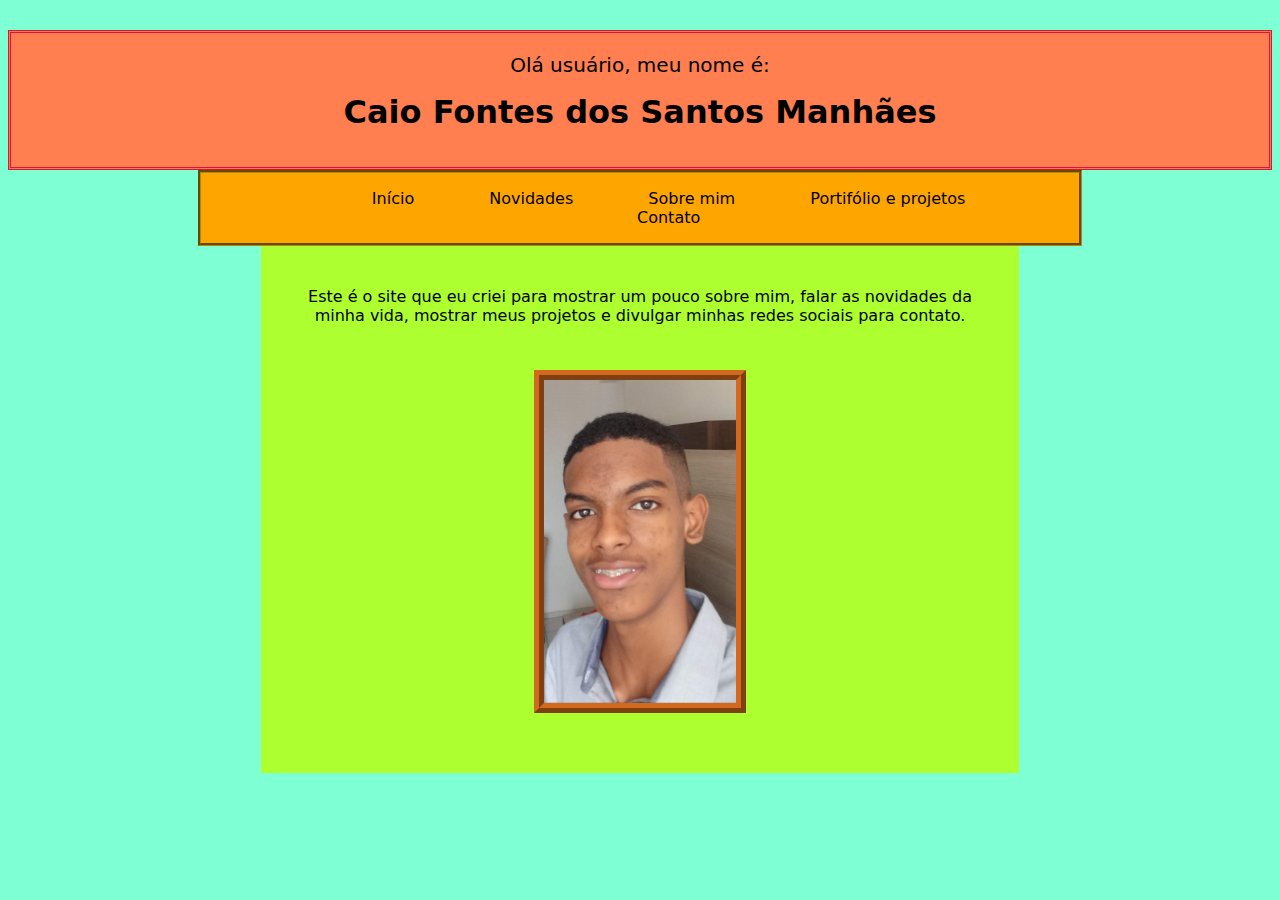
<file: index.html>
<!DOCTYPE html>
<html lang="pt-br">
<head>
    <meta charset="UTF-8">
    <meta http-equiv="X-UA-Compatible" content="IE=edge">
    <meta name="viewport" content="width=device-width, initial-scale=1.0">
    <title>Caio Fontes</title>
    <link rel="stylesheet" href="style.css">
</head>
<body>

<header>
    <p>Olá usuário, meu nome é:</p><h1>Caio Fontes dos Santos Manhães</h1>
</header>
<nav>
    <ul>
        <li><a href="index.html">Início</a></li>

        <li> <a href="novidades.html">Novidades</a></li>

        <li> <a href="sobre mim.html">Sobre mim</a></li>

        <li> <a href="portifolio.html">Portifólio e projetos</a></li>
        
        <li> <a href="contato.html">Contato</a></li>
    </ul>
</nav>

<article>
    <p>Este é o site que eu criei para mostrar um pouco sobre mim, falar as novidades da minha vida, mostrar meus projetos e divulgar minhas redes sociais para contato.</p>  
   <div><img src="20201125_131752-1.png" style="width: 30%; float: center;"></img></div> 
</article>


</body>
</html>
</file>
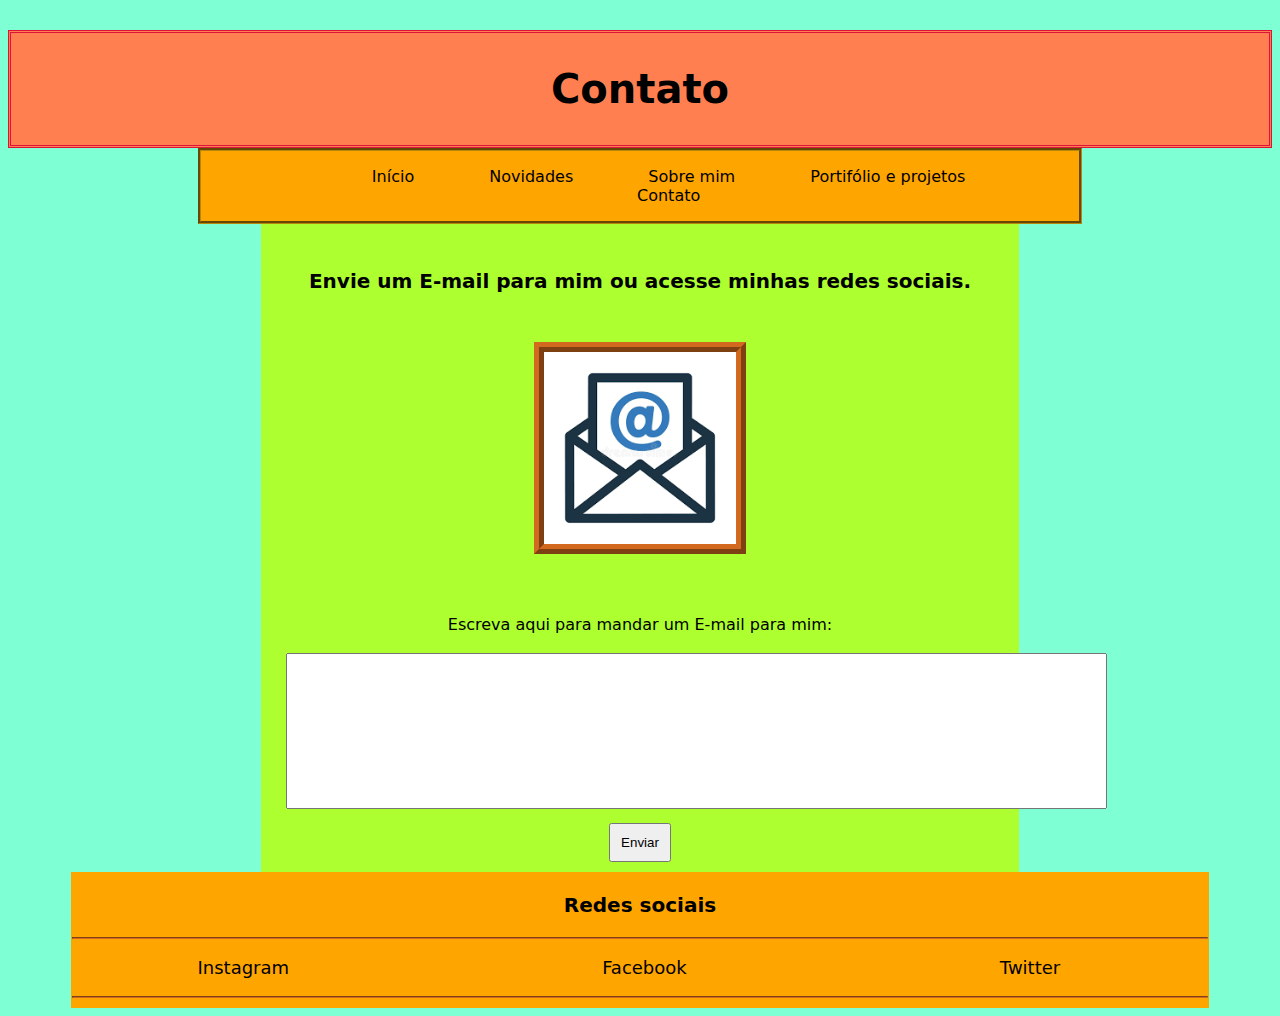
<file: contato.html>
<!DOCTYPE html>
<html lang="pt-br">
<head>
    <meta charset="UTF-8">
    <meta http-equiv="X-UA-Compatible" content="IE=edge">
    <meta name="viewport" content="width=device-width, initial-scale=1.0">
    <title>Caio Fontes</title>
    <link rel="stylesheet" href="style.css">
</head>
<body>
    <header>
        <h2>Contato</h2>
    </header>
    <nav>
    <ul>
        <li><a href="index.html">Início</a></li>

        <li> <a href="novidades.html">Novidades</a></li>

        <li> <a href="sobre mim.html">Sobre mim</a></li>

        <li> <a href="portifolio.html">Portifólio e projetos</a></li>
        
        <li> <a href="contato.html">Contato</a></li>
    </ul>
</nav>
    <article>
            <h3>Envie um E-mail para mim ou acesse minhas redes
            sociais.</h3> 
            <img src="email.png" style="width: 30%";>
             <br>
            <p2>Escreva aqui para mandar um E-mail para mim:</p2> 
            <br><br><form action="mailto:caiofontes105@gmail.com" method="post">
            <textarea name="mensagem" id="id_mensagem" cols="100" rows="10"></textarea>
            <br>
            <input type="submit" value="Enviar"; style="margin-top: 10px";>
        </form>
</article>
    <footer>
        <h3>Redes sociais</h3>
      <hr>
    <ul>
        <li1><a href="https://www.instagram.com/caio.fontes.3597/">Instagram</a></li1>
        <li2><a href="https://www.facebook.com/caio.fontes.3597">Facebook</a></li2>
        <li3><a href="https://twitter.com/BUNITINH0">Twitter</a></li3>
    </ul>
    <hr>
     </footer>
</body>
</html>
</file>
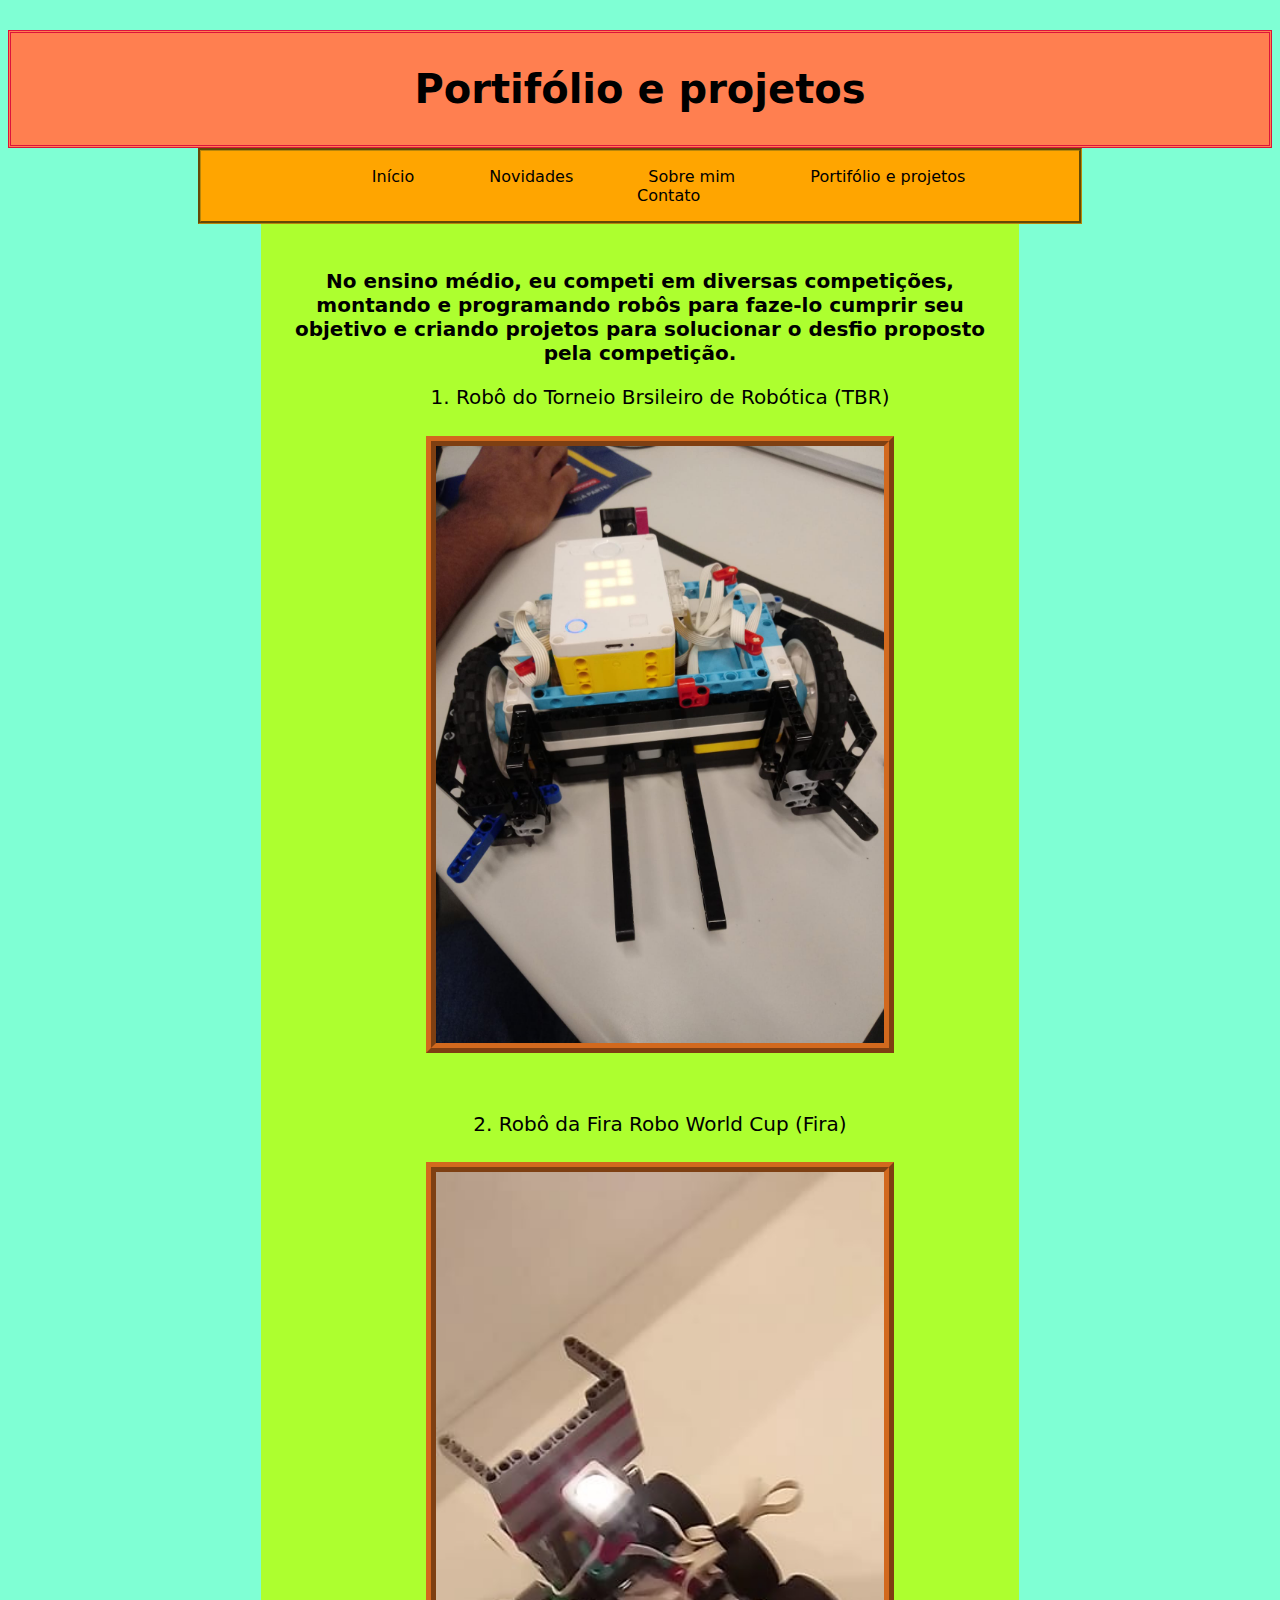
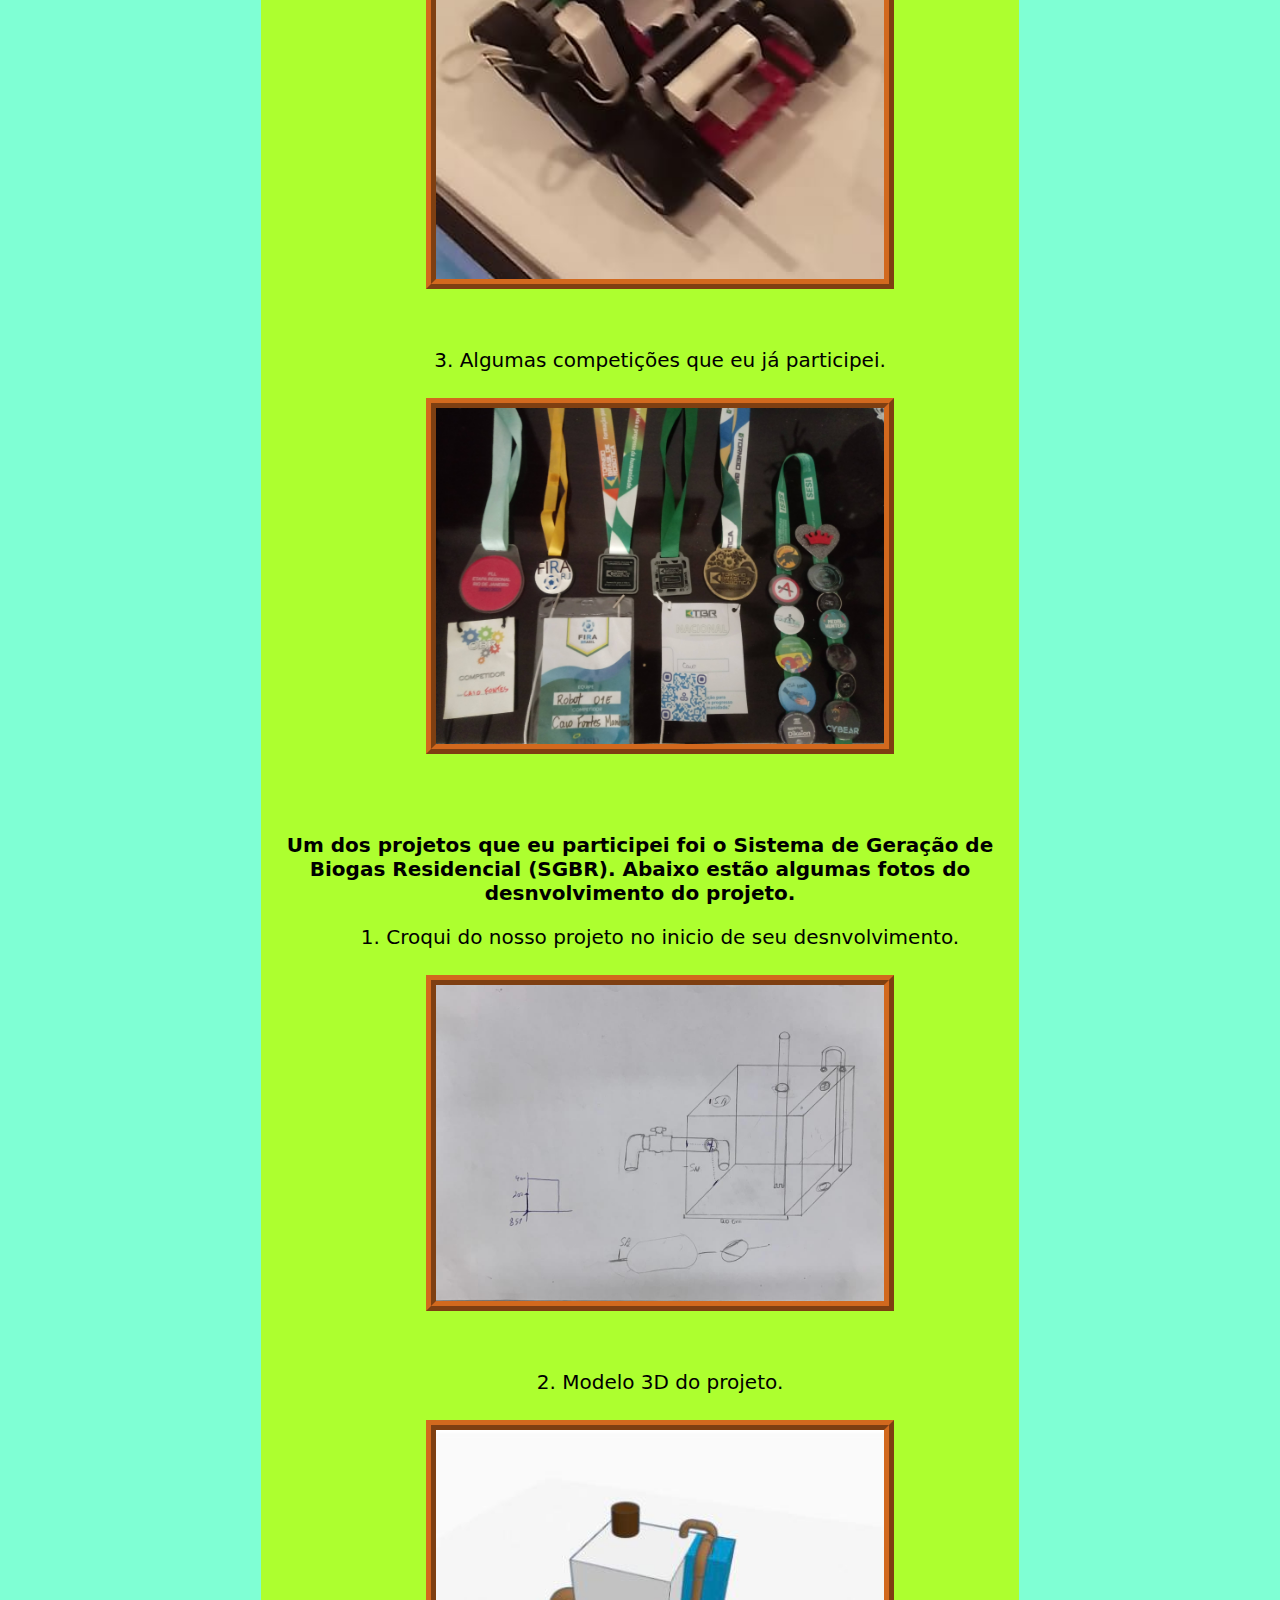
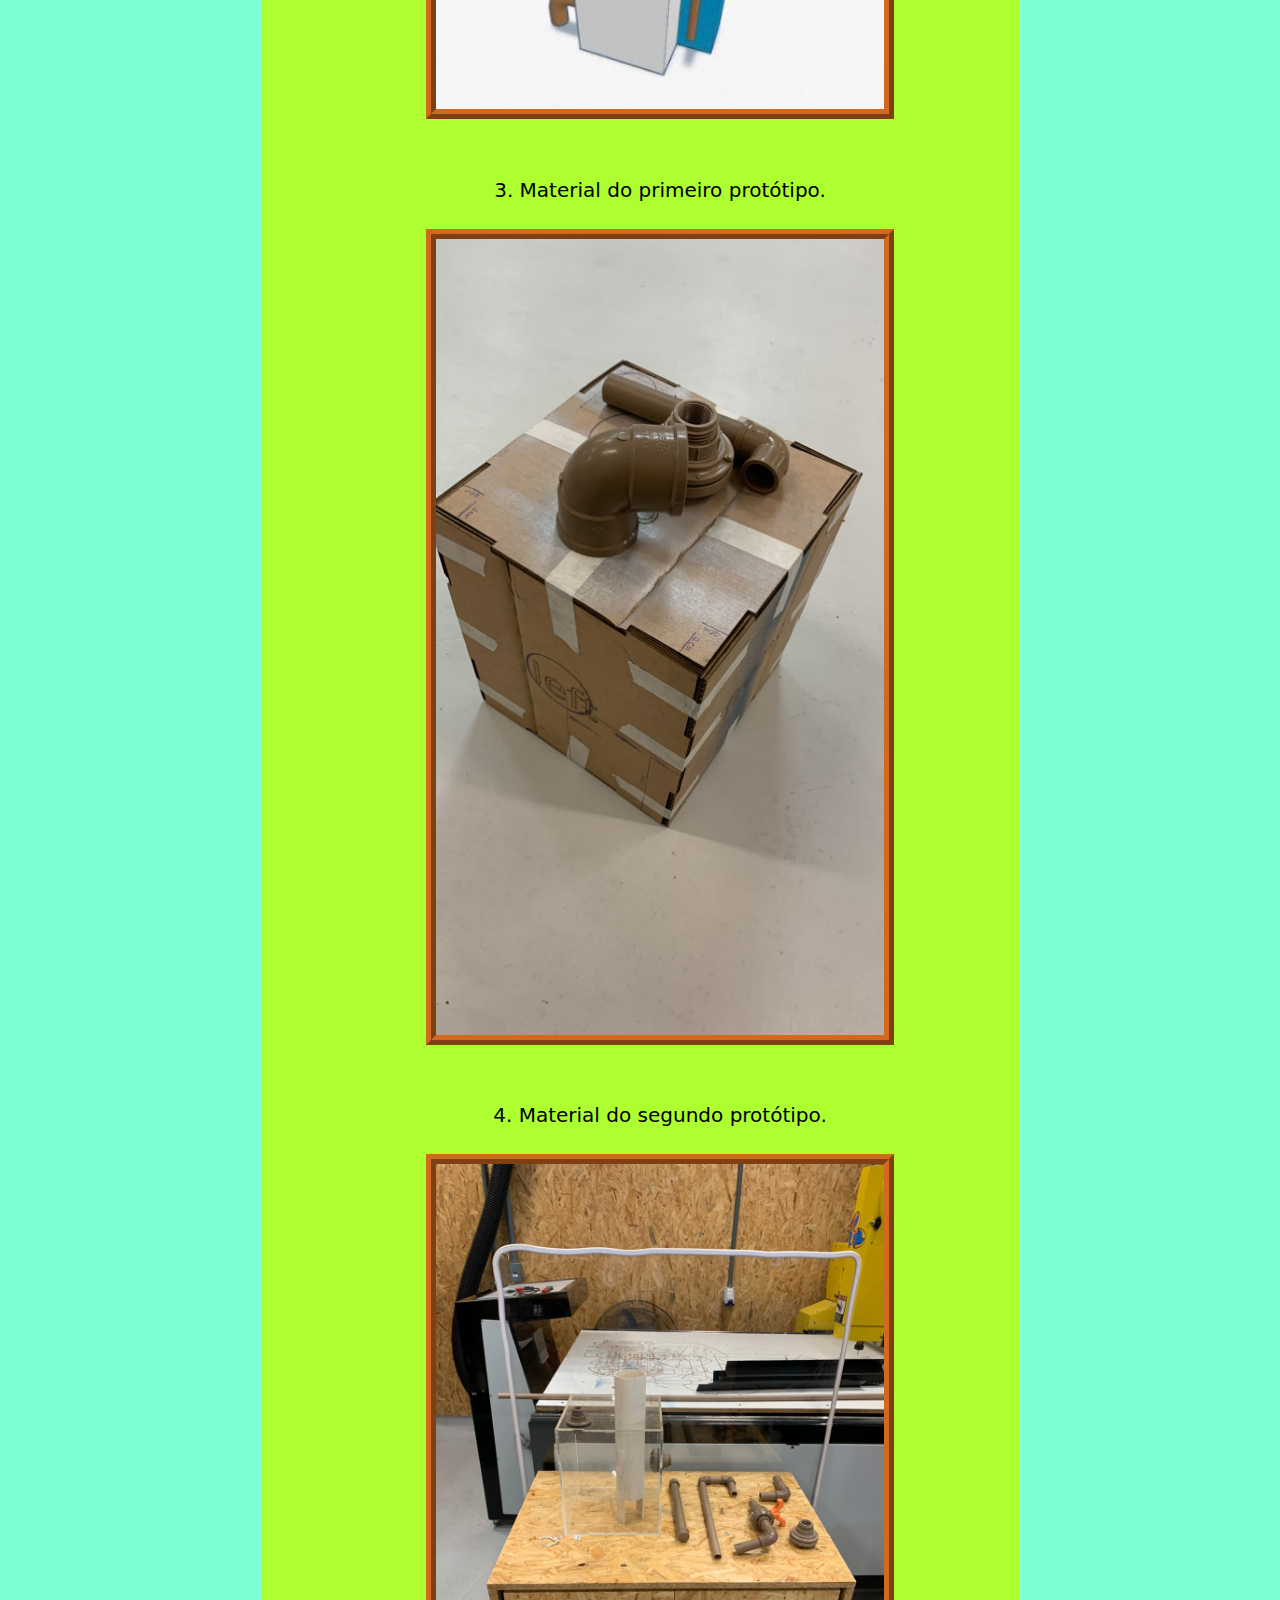
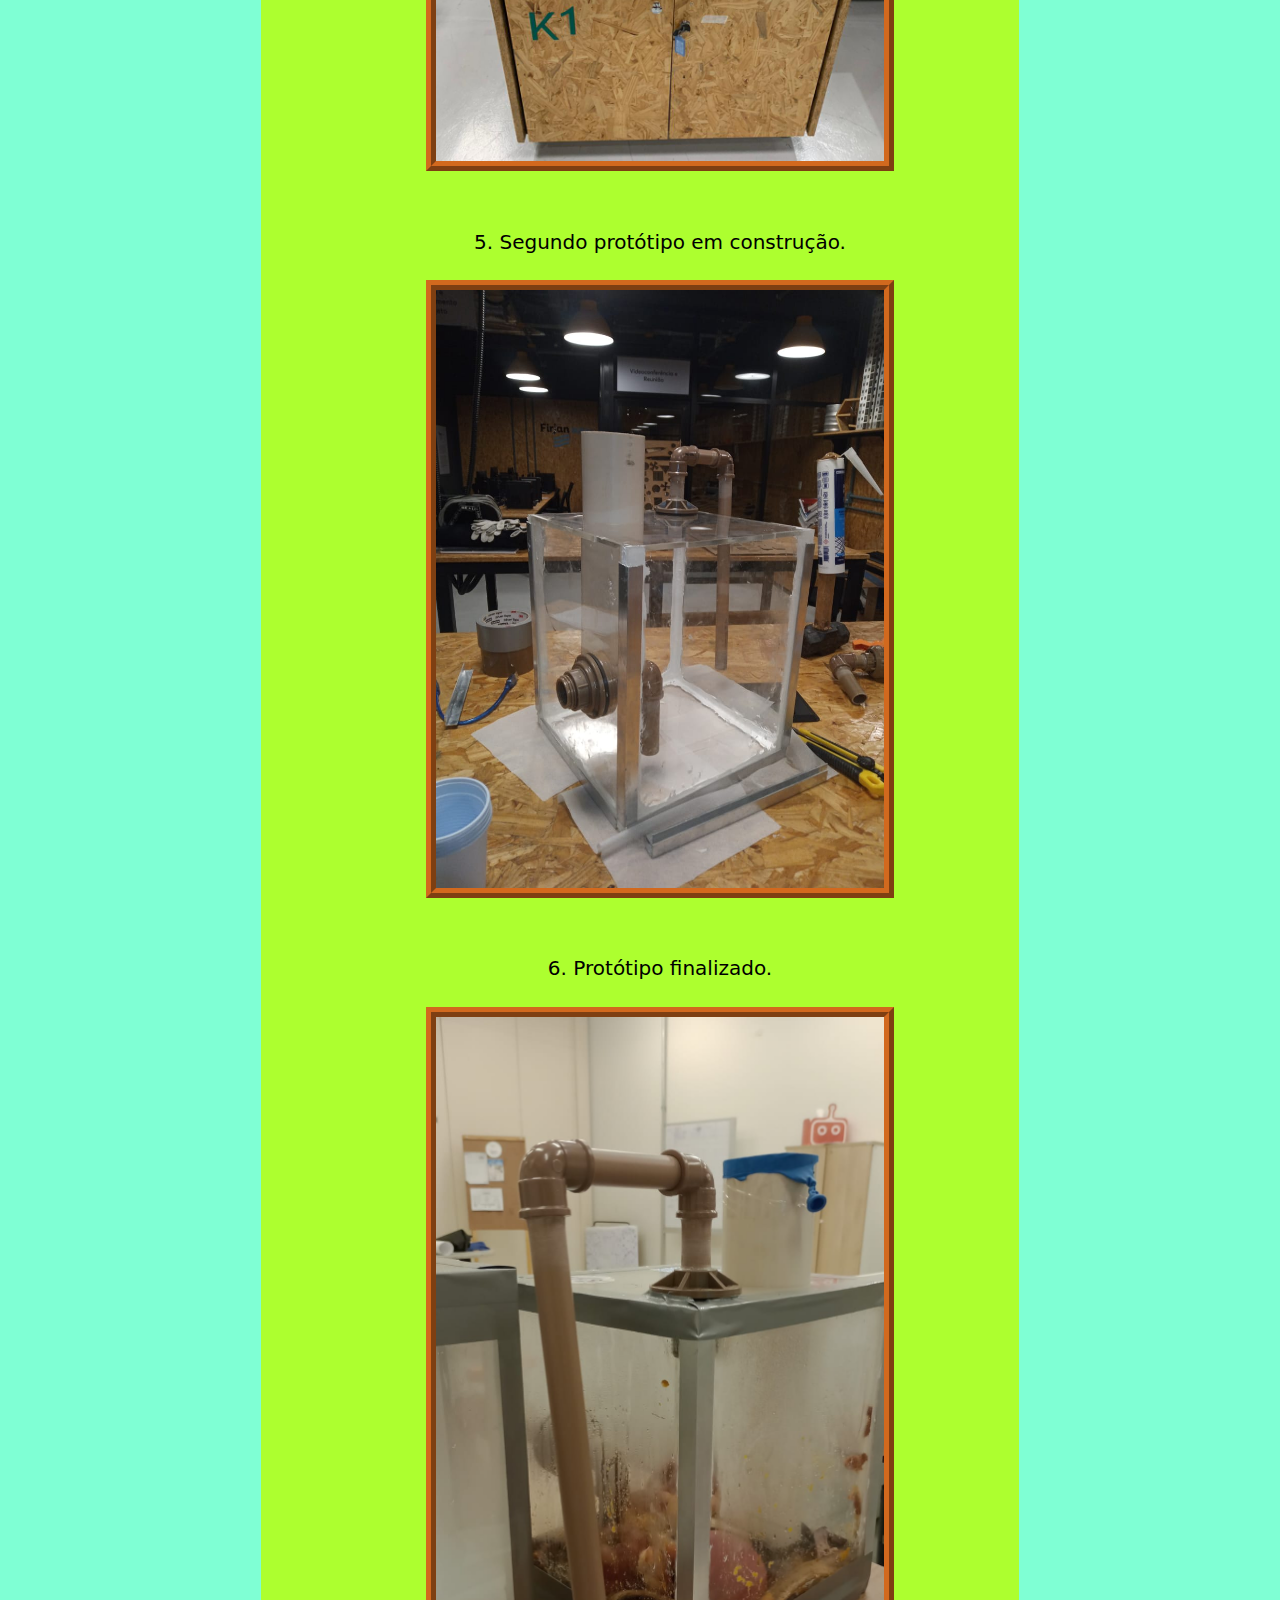
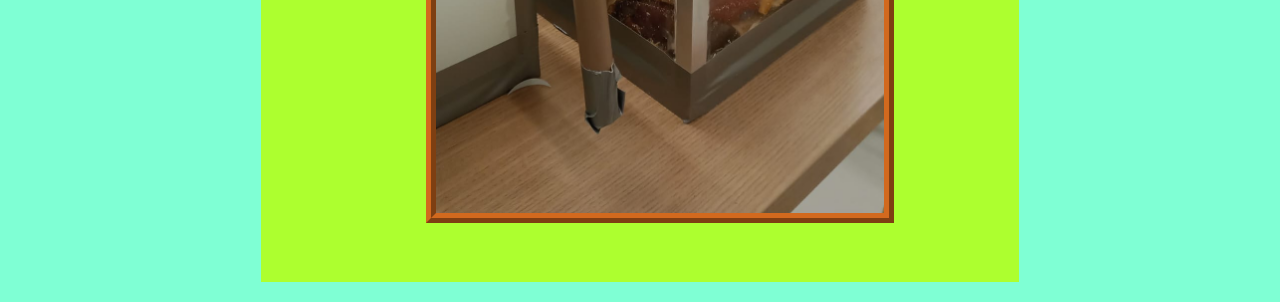
<file: portifolio.html>
<!DOCTYPE html>
<html lang="pt-br">
<head>
    <meta charset="UTF-8">
    <meta http-equiv="X-UA-Compatible" content="IE=edge">
    <meta name="viewport" content="width=device-width, initial-scale=1.0">
    <title>Caio Fontes</title>
    <link rel="stylesheet" href="style.css">
</head>
<body>
    <header>
        <h2>Portifólio e projetos</h2>
</header>
    <nav>
    <ul>
        <li><a href="index.html">Início</a></li>

        <li> <a href="novidades.html">Novidades</a></li>

        <li> <a href="sobre mim.html">Sobre mim</a></li>

        <li> <a href="portifolio.html">Portifólio e projetos</a></li>
        
        <li> <a href="contato.html">Contato</a></li>
    </ul>
</nav>
<article><h3>No ensino médio, eu competi em diversas competições, montando e programando robôs para faze-lo 
    cumprir seu objetivo e criando projetos para solucionar o desfio proposto pela competição.
</h3>

<ol>
    <li>Robô do Torneio Brsileiro de Robótica (TBR)</li>
<img src="WhatsApp Image 2023-03-28 at 22.14.50.jpeg">

    <li>Robô da Fira Robo World Cup (Fira)</li>
    <img src="WhatsApp Image 2023-03-28 at 22.15.21.jpeg">

    <li>Algumas competições que eu já participei.</li>
    <img src="20230217_132355.jpg">
</ol>
    <h3>Um dos projetos que eu participei foi o Sistema de Geração de Biogas Residencial (SGBR).
    Abaixo estão algumas fotos do desnvolvimento do projeto.</h3>
<ol>
    <li>Croqui do nosso projeto no inicio de seu desnvolvimento.</li>
        <img src="WhatsApp Image 2023-03-28 at 22.18.02.jpeg">
 
    <li>Modelo 3D do projeto.</li>
        <img src="WhatsApp Image 2023-03-28 at 22.18.02 (1).jpeg">

    <li>Material do primeiro protótipo.</li>
        <img src="WhatsApp Image 2023-03-28 at 22.18.47.jpeg">

    <li>Material do segundo protótipo.</li>
        <img src="WhatsApp Image 2023-03-28 at 22.53.16.jpeg">

    <li>Segundo protótipo em construção.</li> 
        <img src="WhatsApp Image 2023-03-28 at 22.18.02 (2).jpeg">

    <li>Protótipo finalizado.</li>
        <img src="WhatsApp Image 2023-03-28 at 22.18.02 (3).jpeg">
</ol>
</article>
</body>
</html>
</file>
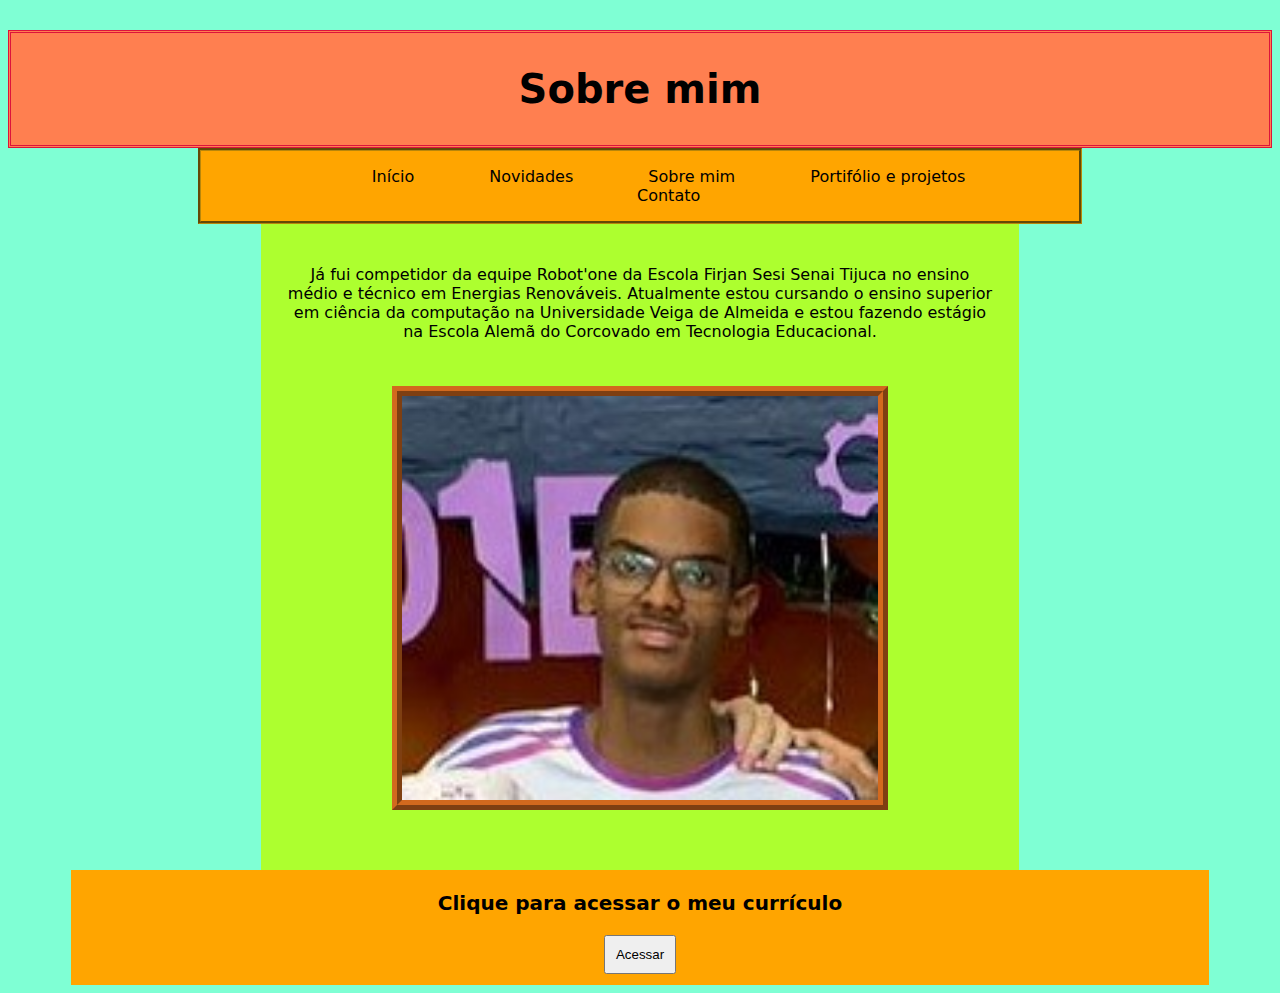
<file: sobre mim.html>
<!DOCTYPE html>
<html lang="pt-br">
<head>
    <meta charset="UTF-8">
    <meta http-equiv="X-UA-Compatible" content="IE=edge">
    <meta name="viewport" content="width=device-width, initial-scale=1.0">
    <title>Caio Fontes</title>
    <link rel="stylesheet" href="style.css">
</head>
<body>
    <header>
        <h2>Sobre mim</h2>
</header>
<nav>
    <ul>
        <li><a href="index.html">Início</a></li>

        <li> <a href="novidades.html">Novidades</a></li>

        <li> <a href="sobre mim.html">Sobre mim</a></li>

        <li> <a href="portifolio.html">Portifólio e projetos</a></li>
        
        <li> <a href="contato.html">Contato</a></li>
    </ul>
</nav>
<article>
    <p>Já fui competidor da equipe Robot'one da Escola Firjan 
    Sesi Senai Tijuca no ensino médio e técnico em Energias Renováveis.
    Atualmente estou cursando o ensino superior em ciência da
    computação na Universidade Veiga de Almeida e estou fazendo
    estágio na Escola Alemã do Corcovado em Tecnologia Educacional.
</p>
<img src="IMG-20221105-WA0110.jpg">
</article>


    <footer>
        <h3>Clique para acessar o meu currículo</h3>
        <a href="Currículo (Caio 2023).pdf" target="_blank">
        <input type="button" value="Acessar"></a>
</footer>
</body>
</html>
</file>
<file: style.css>
*{box-sizing: border-box;}

body{background-color: aquamarine;
     text-align: center;
     font-family: system-ui, -apple-system, BlinkMacSystemFont,
      'Segoe UI', Roboto, Oxygen, Ubuntu, Cantarell,'Open Sans',
       'Helvetica Neue', sans-serif;}


header{background-color: coral;text-align: center;
       border-color: crimson;border-style: double;
        margin-top: 30px;}
            
            header p{font-size: 20px; margin-bottom: 1px;}
            header img{font-size: 20px; width: 40%; float: left;
                padding-left: 20px; padding-top: 20px;}
            h1{margin-top: 1px;padding: 25px; padding-top: 15px;
                padding-bottom: 15px;}
            h2{float: center; font-size: 40px;}
     
nav {background-color: orange;float: center;
    border-style: groove; margin-left: 15%;margin-right: 15%; ;
     border-color: darkgoldenrod;font-family: system-ui, -apple-system, BlinkMacSystemFont,
     'Segoe UI', Roboto, Oxygen, Ubuntu, Cantarell,'Open Sans',
      'Helvetica Neue', sans-serif;}
        a{color: black; text-decoration: none;}
       nav ul{list-style-type: none; float: center;padding-right: 6%}
       nav li {display: inline; margin: 0 0 0 70px;}


       nav li2{ padding-right: 20;}
       nav li3{padding-left: 20; padding-right: 20;}
       nav li4{padding-left: 20%;}



article{padding: 25px 25px 0 25px; background-color: greenyellow; float:center; margin: 0% 20% 0% 20%;} 
        h3{font-size: 20px;}
        input{float: center; padding: 10px;margin-bottom: 10px;}
        img{border-style: ridge ;border-width: 10px;
        border-color:chocolate; margin: 4% 0 8% 0; width: 70%;}
        ol{font-size: 20px; text-align: center; list-style-position: inside;}
        textarea {resize:none;}

footer {background-color: orange;float: center; padding: 1px;
        margin-left: 5%; margin-right: 5%;font-size: 18px}
        a{color: black; text-decoration: none;}
       footer ul{list-style-type: none; float: center;padding-right: 13%;}
       footer li {display: inline; margin: 0 0 0 70px;}
       footer hr{border-color: chocolate;}
            footer li1{float: left;padding-left: 9%; font-size: 18px;}
            footer li3{float: right; font-size: 18px;}
</file>
